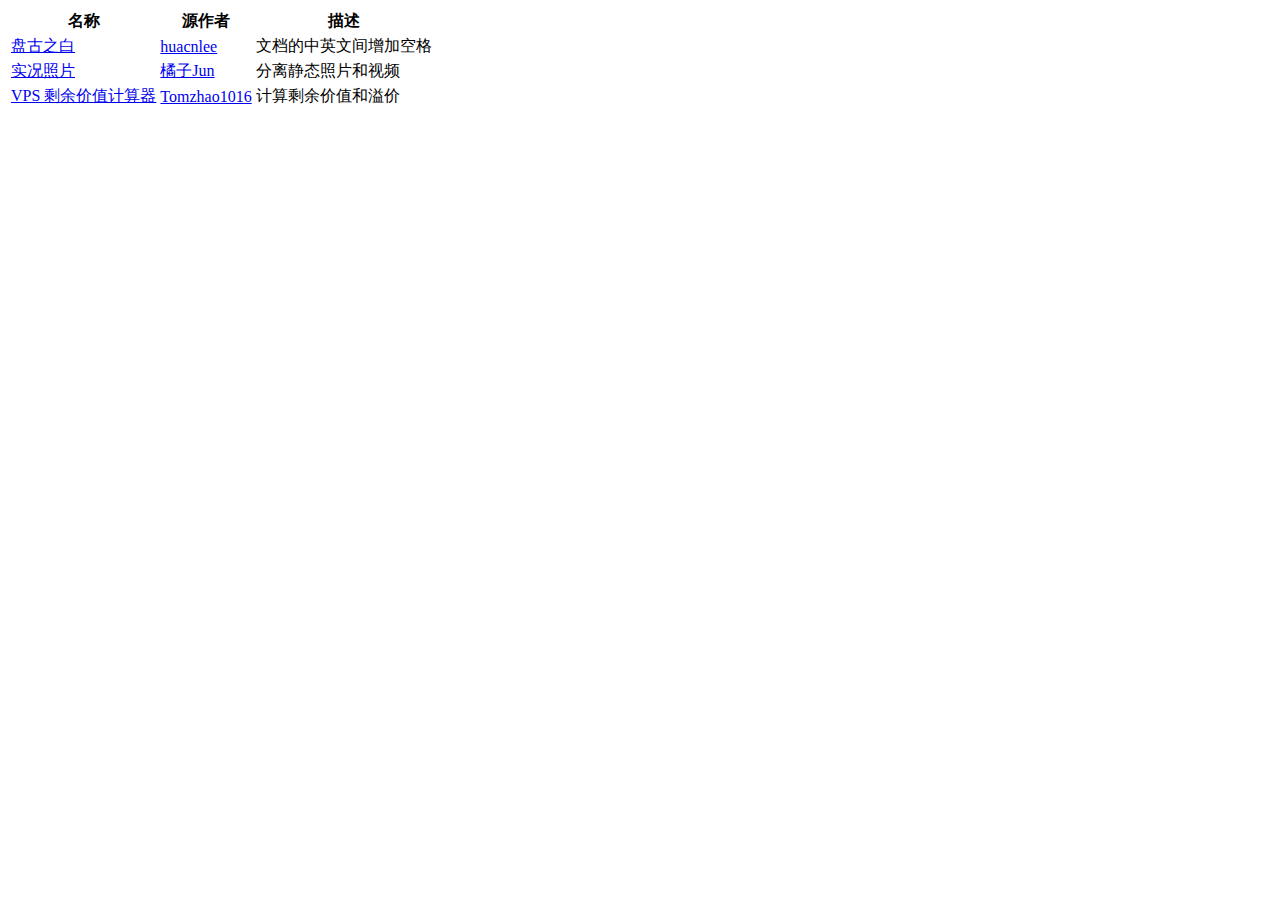
<file: index.html>
<!DOCTYPE html>
<html>
  <head>
    <meta charset="utf-8">
      <meta content="IE=edge" http-equiv="X-UA-Compatible">
        <meta content="width=device-width, initial-scale=1.0" name="viewport">
          <title>
            tools
          </title>
          <link href="./favicon.ico" rel="icon" sizes="16x16" type="image/png">
          </link>
        </meta>
      </meta>
    </meta>
  </head>
  <body>
    <div class="container">
      <table>
        <thead>
          <tr>
            <th>
              名称
            </th>
            <th>
              源作者
            </th>
            <th>
              描述
            </th>
          </tr>
        </thead>
        <tbody>
          <tr>
            <td>
              <a href="./pangu">
                盘古之白
              </a>
            </td>
            <td>
              <a href="https://github.com/huacnlee/autocorrect">
                huacnlee
              </a>
            </td>
            <td>
              文档的中英文间增加空格
            </td>
          </tr>
          <tr>
            <td>
              <a href="./livejpg">
                实况照片
              </a>
            </td>
            <td>
              <a href="https://www.coolapk.com/feed/61209226?shareKey=MmIyMzVjM2M3MTFiNjc1NmE2MWM~&shareUid=765390&shareFrom=com.coolapk.market_14.6.0">
                橘子Jun
              </a>
            </td>
            <td>
              分离静态照片和视频
            </td>
          </tr>
          <tr>
            <td>
              <a href="./vpscal">
                VPS 剩余价值计算器
              </a>
            </td>
            <td>
              <a href="https://github.com/Tomzhao1016/vps_surplus_value">
                Tomzhao1016
              </a>
            </td>
            <td>
              计算剩余价值和溢价
            </td>
          </tr>
        </tbody>
      </table>
    </div>
  </body>
</html>
</file>
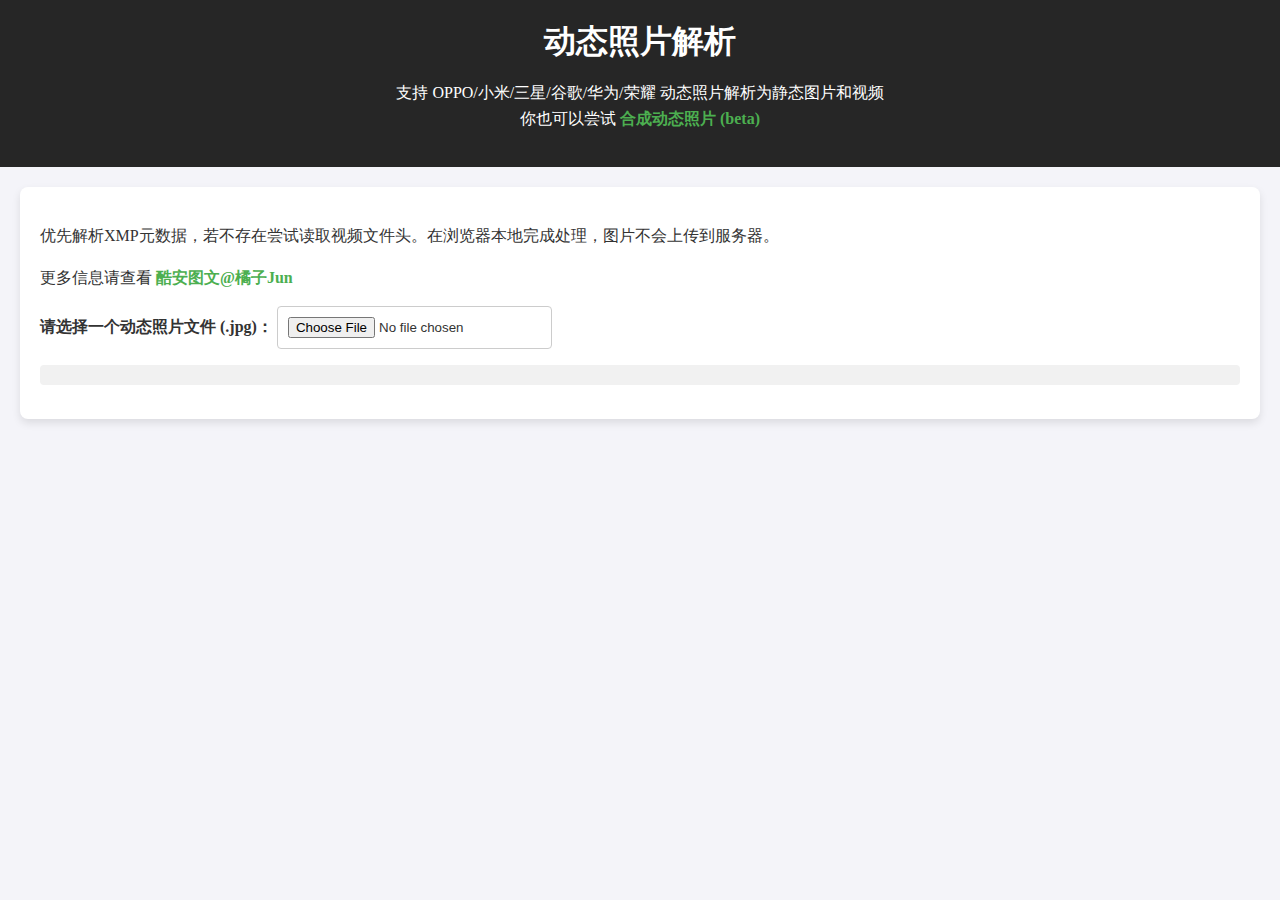
<file: livejpg/index.html>
<!DOCTYPE html>
<html lang="zh">

<head>
    <meta charset="UTF-8">
    <meta name="viewport" content="width=device-width, initial-scale=1.0">
    <link rel="icon" type="image/png" sizes="16x16" href="/favicon.ico">
    <title>动态照片解析</title>
    <style>
        body {
            margin: 0;
            padding: 0;
            background-color: #f4f4f9;
            color: #333;
        }

        header {
            background-color: #262626;
            color: white;
            text-align: center;
            padding: 20px;
        }

        h1 {
            margin: 0;
        }

        main {
            margin: 20px;
            padding: 20px;
            background-color: white;
            border-radius: 8px;
            box-shadow: 0 4px 8px rgba(0, 0, 0, 0.1);
        }

        p {
            line-height: 1.6;
        }

        label {
            font-weight: bold;
            margin-bottom: 8px;
            display: inline-block;
        }

        input[type="file"] {
            padding: 10px;
            border-radius: 4px;
            border: 1px solid #ccc;
        }

        a {
            margin-top: 10px;
            color: #4CAF50;
            text-decoration: none;
            font-weight: bold;
        }

        a:hover {
            text-decoration: underline;
        }

        #status {
            font-size: 16px;
            font-weight: bold;
        }

        #videoPreview {
            width: 100%;
            border-radius: 8px;
        }

        pre {
            background-color: #f1f1f1;
            padding: 10px;
            border-radius: 4px;
            font-size: 14px;
            overflow-x: auto;
        }
    </style>
</head>

<body>
    <header>
        <h1>动态照片解析</h1>
        <p>支持 OPPO/小米/三星/谷歌/华为/荣耀 动态照片解析为静态图片和视频<br>你也可以尝试 <a href='./edit.html' target='_blank'>合成动态照片 (beta)</a></p>
    </header>

    <main>
        <p>优先解析XMP元数据，若不存在尝试读取视频文件头。在浏览器本地完成处理，图片不会上传到服务器。</p>
        <p>更多信息请查看 <a
                href="https://www.coolapk.com/feed/61209226?shareKey=MmIyMzVjM2M3MTFiNjc1NmE2MWM~&shareUid=765390&shareFrom=com.coolapk.market_14.6.0"
                target="_blank">酷安图文@橘子Jun</a></p>

        <label for="fileInput">请选择一个动态照片文件 (.jpg)：</label>
        <input type="file" id="fileInput" accept=".jpg,.jpeg">

        <a id="downloadImage" style="display: none;">下载静态照片</a>
        <a id="downloadVideo" style="display: none;">下载视频</a>

        <p id="status"></p>
        <video id="videoPreview" controls style="display: none;"></video>
        <pre id="videoTip" style="display: none;">如果视频有时长但白屏是浏览器解码不支持，下载后即可播放；如果时长也无法加载是解析异常。</pre>
        <pre id="xmpInfo"></pre>
    </main>
    <script>
        document.getElementById("fileInput").addEventListener("change", function (event) {
            const file = event.target.files[0];
            // 恢复默认界面
            document.getElementById("status").textContent = "";
            document.getElementById("downloadImage").style.display = "none";
            document.getElementById("downloadVideo").style.display = "none";
            document.getElementById("videoPreview").style.display = "none";
            document.getElementById("videoTip").style.display = "none";
            document.getElementById("xmpInfo").textContent = "";
            if (!file) {
                document.getElementById("status").textContent = "未选择文件";
                return;
            }

            const filename = file.name;
            if (!filename.endsWith('.jpg')) {
                document.getElementById("status").textContent = "不支持此格式，请选择一个动态照片文件 (.jpg)";
                return;
            }
            const stillName = filename.replace(/\.jpg$/, '_split.jpg');
            const videoName = filename.replace(/\.jpg$/, '_split.mp4');

            function indexOfSubarrayOptimized(array, subarray) {
                const firstByte = subarray[0];
                const subLength = subarray.length;

                let startIndex = array.indexOf(firstByte);
                while (startIndex !== -1) {
                    if (array.subarray(startIndex, startIndex + subLength).every((value, index) => value === subarray[index])) {
                        return startIndex;
                    }
                    startIndex = array.indexOf(firstByte, startIndex + 1);
                }
                return -1;
            }

            const reader = new FileReader();
            reader.onload = async function () {
                const arrayBuffer = reader.result;
                const uint8Array = new Uint8Array(arrayBuffer);
                const textDecoder = new TextDecoder();
                const fileString = textDecoder.decode(uint8Array);
                // Extract XMP metadata
                const xmpStart = fileString.indexOf('<x:xmpmeta');
                const xmpEnd = fileString.indexOf('</x:xmpmeta>') + 12;
                let videoStart = -1;
                const patternArray = new TextEncoder().encode('ftyp');
                const ftypIndex = indexOfSubarrayOptimized(uint8Array, patternArray) - 4;
                const skipXMP = false;
                if (xmpStart === -1 || xmpEnd === -1 || skipXMP) {
                    if (ftypIndex > 0) {
                        console.log("ftyp 视频文件头:" + ftypIndex);
                        videoStart = ftypIndex;
                    } else {
                        document.getElementById("status").textContent = "不存在内嵌视频。";
                        return;
                    }
                } else {
                    const xmpString = fileString.slice(xmpStart, xmpEnd);
                    console.log(xmpString);
                    document.getElementById("xmpInfo").textContent = xmpString;
                    const matches = xmpString.matchAll(/<Container:Item[^>]*\bItem:Mime=["']video\/mp4["'][^>]*\bItem:Length=["'](\d+)["'][^>]*\/>/g);
                    const matches_alt = xmpString.matchAll(/GCamera:MicroVideoOffset=["'](\d+)["']/g);
                    let videoLength = null;

                    for (const match of matches) {
                        videoLength = parseInt(match[1], 10); // 提取视频长度
                    }
                    for (const match of matches_alt) {
                        videoLength = parseInt(match[1], 10); // 提取视频长度 MicroVideo
                    }

                    // 检查是否成功匹配
                    if (videoLength !== null) {
                        console.log("视频定位 (从文件尾反向查找):", videoLength);
                        videoStart = arrayBuffer.byteLength - videoLength;
                        if (videoStart !== ftypIndex) {
                            if (ftypIndex > 0) {
                                console.log("发现不一致的视频定位信息:");
                                console.log("ftyp 视频文件头:" + ftypIndex);
                            } else {
                                console.error("存在XMP视频信息但视频文件头检测异常。");
                            }
                        }
                    } else {
                        console.error("XMP标签中不存在视频定位信息。");
                        document.getElementById("status").textContent = "不是动态照片。";
                        return;
                    }


                }


                if (videoStart < 0 || videoStart > arrayBuffer.byteLength) {
                    document.getElementById("status").textContent = "找不到内嵌的视频。";
                    return;
                }
                console.log("计算的文件头位置:" + videoStart);

                const mp4Data = uint8Array.slice(videoStart);
                const blob = new Blob([mp4Data], { type: "video/mp4" });
                const url = URL.createObjectURL(blob);

                const video = document.getElementById("videoPreview");
                video.src = url;
                video.style.display = "block";
                document.getElementById("videoTip").style.display = "block";
                document.getElementById("status").textContent = "成功解析动态照片!";

                const jpegData = uint8Array.slice(0, videoStart);
                const imageBlob = new Blob([jpegData], { type: "image/jpeg" });
                const imageUrl = URL.createObjectURL(imageBlob);

                const downloadButton = document.getElementById("downloadImage");
                downloadButton.href = imageUrl;
                downloadButton.download = stillName;
                downloadButton.style.display = "inline-block";

                const downloadVideoButton = document.getElementById("downloadVideo");
                downloadVideoButton.href = url;
                downloadVideoButton.download = videoName;
                downloadVideoButton.style.display = "inline-block";
            };

            reader.readAsArrayBuffer(file);
            document.getElementById("fileInput").value = "";
        });
    </script>
</body>

</html>
</file>
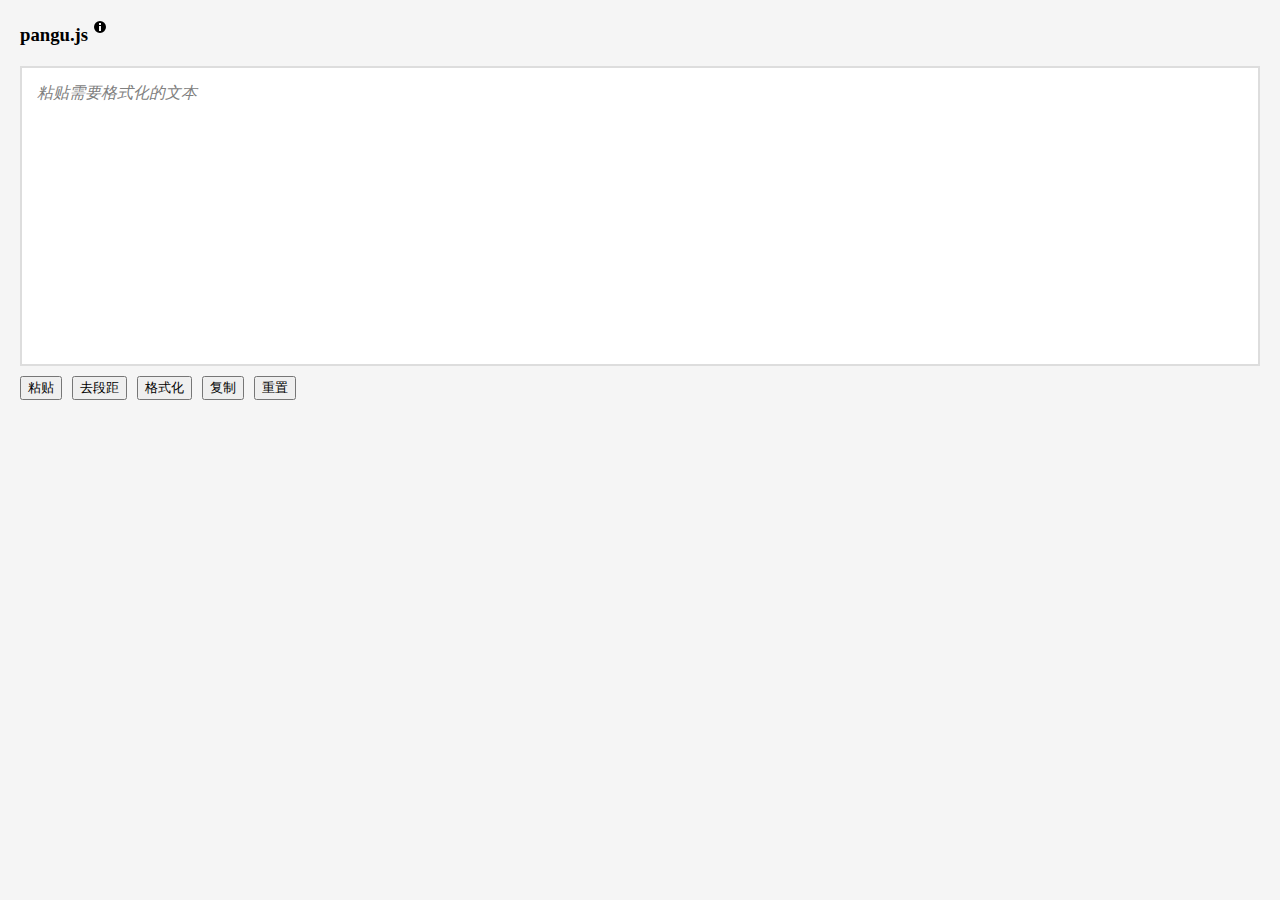
<file: pangu/index.html>
<!DOCTYPE html>
<html lang="en" >
<head>
  <meta charset="UTF-8">
  <title>pangu.js - RichText Webui</title>
  <meta name="viewport" content="width=device-width, initial-scale=1, maximum-scale=1, user-scalable=no">
  <meta name="theme-color" media="(prefers-color-scheme: light)" content="#FFFFFF">
  <meta name="theme-color" media="(prefers-color-scheme: dark)" content="#030712">
  <link rel="alternate icon" type="image/png"
    href="./icon.png" />
  <link rel="stylesheet" href="./style.css">

</head>
<body>
<!-- partial:index.partial.html -->
<h3>pangu.js <sup title="ctrl+shift+f 格式化 &#013; ctrl+. 上标 &#013; ctrl+, 下标 &#013; ctrl+/ 清空格式"><svg aria-hidden="true" width="14" height="14" viewBox="0 0 14 14"><path d="M7 1a6 6 0 1 1 0 12A6 6 0 0 1 7 1Zm1 10V6H6v5h2Zm0-6V3H6v2h2Z"></path></svg></sup></h3>
<div class="main">
<div id="box" contenteditable="true" data-ph="粘贴需要格式化的文本"></div>
  <div class="btn-list">
    <button title="尝试粘贴原始 html" class="btn paste">粘贴</button>
    <button title="去除段落之间的空隙" class="btn trimp">去段距</button>
    <button class="btn submit">格式化</button>
    <button title="复制原始 html" class="btn copyit">复制</button>
    <button class="btn reset">重置</button>
  </div>
</div>
<!-- partial -->
  <script src="./clipboard.min.js"></script>
  <script src="./pangu.min.js"></script>

</body>
</html>
</file>
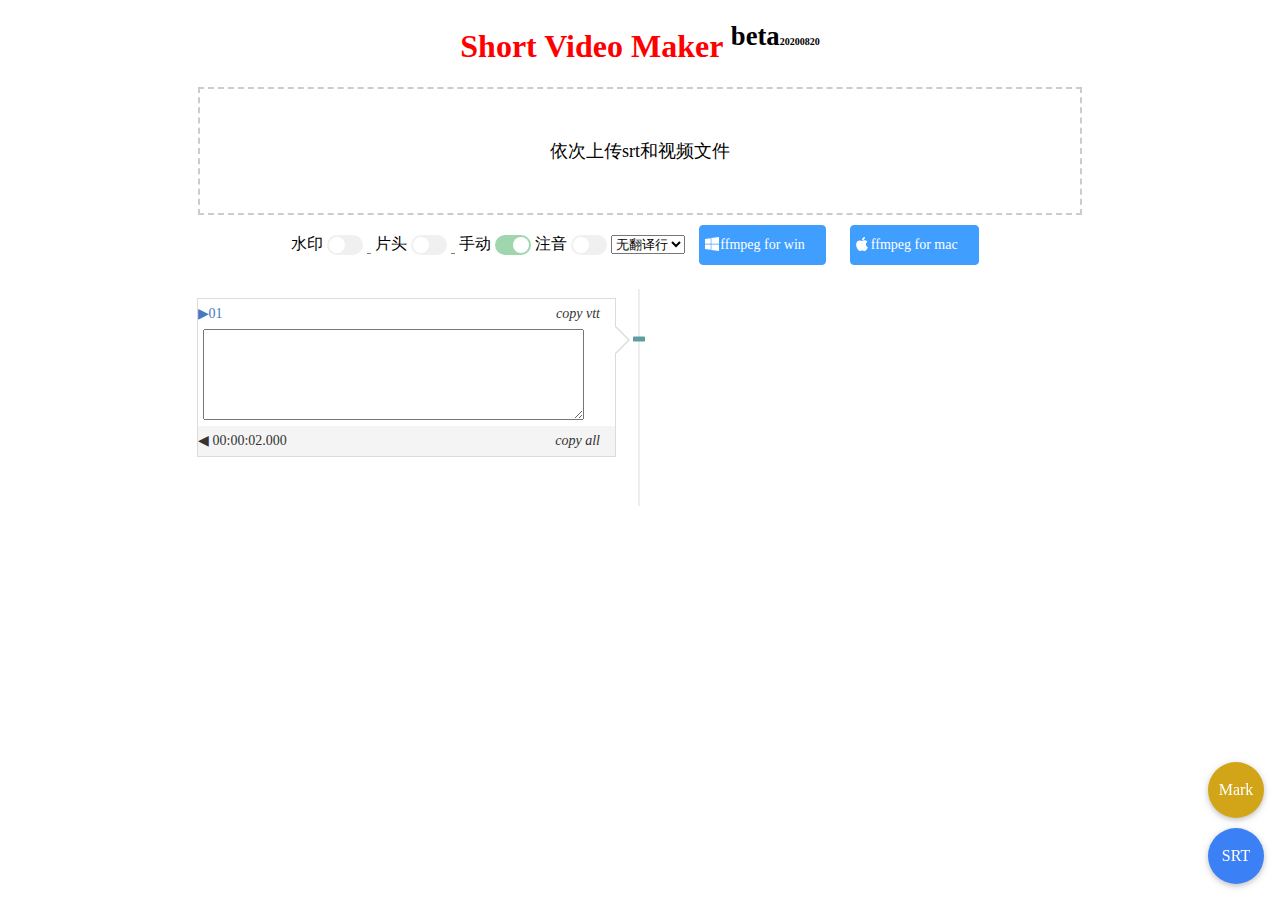
<file: subcrop/index.html>
<!DOCTYPE html>
<html lang="en" >
<head>
  <meta charset="UTF-8">
  <title>srt2sections</title>
  <link rel="stylesheet" href="./style.css?v=20200820">

</head>
<body>
<!-- partial:index.partial.html -->
<div class="container">
  <h1 align="center"><font color="red">Short Video Maker </font><sup> beta<font size="1">20200820</font></sup></h1>
  <div class="file-area">
    <input type="file" id="upload" multiple="multiple" accept=".mp4, .mkv, .srt, .bookmarks, .aac, .sh, .bat" required="required">
    <div class="file-dummy">
      <span class="default">依次上传srt<span class="hide">、bookmarks/sh</span>和视频文件</span>
      <span class="success">文件读取中...成功</span>
      <span id="ipaboard">注音中...<span></span></span>
    </div>
  </div>
  <div class="conf-area">
  <div class="btn-group">
    <label for="cb1">水印</label>
    <input class="tgl" id="cb1" type="checkbox">
    <label class="tgl-btn" for="cb1"></label>
    <input class="tgl-input" id="png_input" value="watermark.png" type="text">
  </div>
  <div class="btn-group">
    <label for="cb2">片头</label>
    <input class="tgl" id="cb2" type="checkbox">
    <label class="tgl-btn" for="cb2"></label>
    <input class="tgl-input" id="pre_input" value="pre.mp4" type="text">
  </div>
  <div class="btn-group">
    <label for="cb3">手动</label>
    <input class="tgl" id="cb3" type="checkbox" checked>
    <label class="tgl-btn" for="cb3"></label>
  </div>
  <div class="btn-group">
    <label for="cb4">注音</label>
    <input class="tgl" id="cb4" type="checkbox">
    <label class="tgl-btn" for="cb4"></label>
  </div>
  <div class="btn-group">
    <select id="cb5" onchange="changeTrans(this.selectedIndex)"><option>无翻译行</option><option>显示翻译</option><option>隐藏翻译</option><option>格式化⇵</option></select>
  </div>
  <div class='btn-group'>
    <a id="dl-bat" class="btn" href='javascript:;' onclick="event.preventDefault();doclick('bat')">
    <svg aria-hidden="true" focusable="false" data-prefix="fab" data-icon="windows" role="img" xmlns="http://www.w3.org/2000/svg" viewBox="0 0 448 512"><path fill="currentColor" d="M0 93.7l183.6-25.3v177.4H0V93.7zm0 324.6l183.6 25.3V268.4H0v149.9zm203.8 28L448 480V268.4H203.8v177.9zm0-380.6v180.1H448V32L203.8 65.7z"></path></svg>ffmpeg for win
    </a>
    <a id="dl-sh" class="btn" href='javascript:;' onclick="event.preventDefault();doclick('sh')"><svg aria-hidden="true" focusable="false" data-prefix="fab" data-icon="apple" role="img" xmlns="http://www.w3.org/2000/svg" viewBox="0 0 384 512"><path fill="currentColor" d="M318.7 268.7c-.2-36.7 16.4-64.4 50-84.8-18.8-26.9-47.2-41.7-84.7-44.6-35.5-2.8-74.3 20.7-88.5 20.7-15 0-49.4-19.7-76.4-19.7C63.3 141.2 4 184.8 4 273.5q0 39.3 14.4 81.2c12.8 36.7 59 126.7 107.2 125.2 25.2-.6 43-17.9 75.8-17.9 31.8 0 48.3 17.9 76.4 17.9 48.6-.7 90.4-82.5 102.6-119.3-65.2-30.7-61.7-90-61.7-91.9zm-56.6-164.2c27.3-32.4 24.8-61.9 24-72.5-24.1 1.4-52 16.4-67.9 34.9-17.5 19.8-27.8 44.3-25.6 71.9 26.1 2 49.9-11.4 69.5-34.3z"></path></svg>ffmpeg for mac</a>
  </div>
  </div>
  <video id="vid" controls class="hide">
    <track id="subtrack" label="Subtitles" kind="subtitles" srclang="en" default>
  </video>
  <ul id="timeline" class="timeline">
    <li><div class="timeline-badge" onclick="expandMe(event)" style="height: 5px"></div><div class="timeline-panel"><div class="timeline-heading" data-clip="0"><h4 onclick="clip(event)">01</h4><i onclick="copyVTT(this)"></i></div><div class="timeline-body"><textarea></textarea></div><div class="timeline-footer" data-clip="0,2"><p onclick="clip(event)" class="time">00:00:02.000</p><i onclick="copyTXT(event)"></i></div></div></li>
    <li class="clearfix no-float"></li>
  </ul>
</div>
<nav class="fab-container">
  <a class="fab" id="icon_bm" onclick="saveMark()" href="javascript:;">Mark</a>
  <a href="javascript:;" onclick="toggleSRT()" class="fab" id="icon_srt">SRT</a>
</nav>
<div id="panel_srt"></div>
<!-- partial -->

<script src="./comlink.js"></script>
<script src='./subtitle.bundle.js'></script>
<!-- <script src="./kuroshiro.min.js"></script>
<script src="./kuroshiro-analyzer-kuromoji.min.js"></script> -->
<script src="./script.js?v=20220330"></script> 
</body>
</html>
</file>
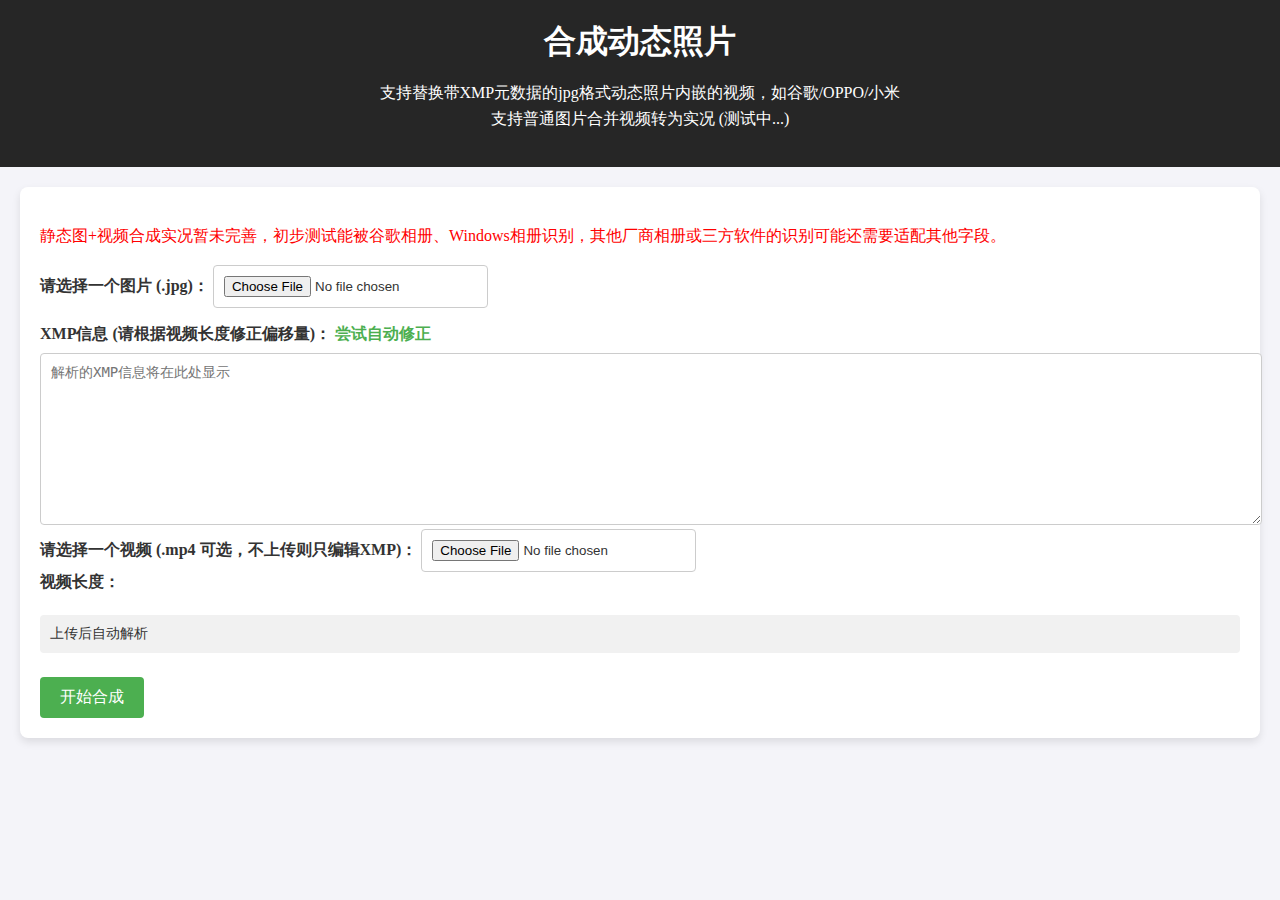
<file: livejpg/edit.html>
<!DOCTYPE html>
<html lang="zh">

<head>
    <meta charset="UTF-8">
    <meta name="viewport" content="width=device-width, initial-scale=1.0">
    <link rel="icon" type="image/png" sizes="16x16" href="/favicon.ico">
    <title>合成动态照片</title>
    <style>
        body {
            margin: 0;
            padding: 0;
            background-color: #f4f4f9;
            color: #333;
        }

        header {
            background-color: #262626;
            color: white;
            text-align: center;
            padding: 20px;
        }

        h1 {
            margin: 0;
        }

        main {
            margin: 20px;
            padding: 20px;
            background-color: white;
            border-radius: 8px;
            box-shadow: 0 4px 8px rgba(0, 0, 0, 0.1);
        }

        p {
            line-height: 1.6;
        }

        label {
            font-weight: bold;
            margin-bottom: 8px;
            display: inline-block;
        }

        input[type="file"] {
            padding: 10px;
            border-radius: 4px;
            border: 1px solid #ccc;
        }

        textarea {
            width: 100%;
            height: 150px;
            padding: 10px;
            border: 1px solid #ccc;
            border-radius: 4px;
            font-size: 14px;
            font-family: monospace;
        }

        a {
            margin-top: 10px;
            color: #4CAF50;
            text-decoration: none;
            font-weight: bold;
        }

        a:hover {
            text-decoration: underline;
        }

        #status {
            font-size: 16px;
            font-weight: bold;
        }

        button {
            padding: 10px 20px;
            font-size: 16px;
            background-color: #4CAF50;
            color: white;
            border: none;
            border-radius: 4px;
            cursor: pointer;
        }

        button:hover {
            background-color: #45a049;
        }

        pre {
            background-color: #f1f1f1;
            padding: 10px;
            border-radius: 4px;
            font-size: 14px;
            overflow-x: auto;
        }
    </style>
</head>

<body>
    <header>
        <h1>合成动态照片</h1>
        <p>支持替换带XMP元数据的jpg格式动态照片内嵌的视频，如谷歌/OPPO/小米<br>支持普通图片合并视频转为实况 (测试中...)</p>
    </header>

    <main>
        <p style="color: red;">静态图+视频合成实况暂未完善，初步测试能被谷歌相册、Windows相册识别，其他厂商相册或三方软件的识别可能还需要适配其他字段。</p>
        <label for="fileInput">请选择一个图片 (.jpg)：</label>
        <input type="file" id="fileInput" accept=".jpg,.jpeg">
        <p id="status"></p>

        <label for="xmpEditor">XMP信息 (请根据视频长度修正偏移量)：</label>
        <a id="fixXmp">尝试自动修正</a>
        <textarea id="xmpEditor" placeholder="解析的XMP信息将在此处显示"></textarea>


        <label for="newVideoInput">请选择一个视频 (.mp4 可选，不上传则只编辑XMP)：</label>
        <input type="file" id="newVideoInput" accept=".mp4"><br>
        <label for="videoSize">视频长度：</label>
        <pre id="videoSize">上传后自动解析</pre>
        <button id="updateButton" style="margin-top: 10px;">开始合成</button>
        <a id="downloadUpdatedFile" style="display: none;">下载动态照片</a>
    </main>

    <script>
        let hasXMP = false;
        let hasExtraXMP = false;
        function indexOfSubarrayOptimized(array, subarray, skipFirst = false) {
            const firstByte = subarray[0];
            const subLength = subarray.length;

            let startIndex = array.indexOf(firstByte);
            while (startIndex !== -1) {
                if (array.subarray(startIndex, startIndex + subLength).every((value, index) => value === subarray[index])) {
                    if (skipFirst) {
                        skipFirst = false;
                    } else {
                        return startIndex;
                    }
                }
                startIndex = array.indexOf(firstByte, startIndex + 1);
            }
            return -1;
        }
        function findPatternInUint8ArrayReverse(array, pattern) {
            const patternLength = pattern.length;
            const arrayLength = array.length;

            for (let i = arrayLength - patternLength; i >= 0; i--) {
                let match = true;
                for (let j = 0; j < patternLength; j++) {
                    if (array[i + j] !== pattern[j]) {
                        match = false;
                        break;
                    }
                }
                if (match) {
                    return i;
                }
            }
            return -1;
        }
        document.getElementById("xmpEditor").addEventListener("input", function () {
            document.getElementById("downloadUpdatedFile").style.display = "none";
        })
        document.getElementById("fileInput").addEventListener("change", function (event) {
            const file = event.target.files[0];
            if (!file) return;
            if (!file.name.endsWith('.jpg')) {
                alert('请选择一个jpg格式的图片');
                return;
            }
            hasXMP = false;
            hasExtraXMP = false;
            document.getElementById("downloadUpdatedFile").style.display = "none";
            const reader = new FileReader();
            reader.onload = function () {
                const arrayBuffer = reader.result;
                const uint8Array = new Uint8Array(arrayBuffer);
                const textDecoder = new TextDecoder();
                const fileString = textDecoder.decode(uint8Array);

                const xmpStart = fileString.indexOf('<x:xmpmeta');
                const xmpEnd = fileString.indexOf('</x:xmpmeta>') + 12;
                // 查找小米可能出现的第二处xmp
                const extraXmpStart = fileString.indexOf('<x:xmpmeta', xmpEnd);
                const extraXmpEnd = fileString.indexOf('</x:xmpmeta>', xmpEnd) + 12;
                if (extraXmpStart !== -1 && extraXmpEnd !== 11) {
                    const extraXmpString = fileString.slice(extraXmpStart, extraXmpEnd);
                    // 判断是否包含关键字
                    if (extraXmpString.includes('MicroVideoOffset')) {
                        hasExtraXMP = true;
                        console.log('发现第二处XMP: ', extraXmpString);
                        alert('已知问题：小米存在两段重复的XMP，在Exif所在的APP1内的修改造成Exif损坏，请等待后续修复后再使用！');
                    }
                }
                const videoStart = indexOfSubarrayOptimized(uint8Array, new TextEncoder().encode('ftyp')) - 4;
                if (videoStart !== -5) {
                    document.getElementById("videoSize").textContent = `${uint8Array.length - videoStart}`;
                }

                if (xmpStart !== -1 && xmpEnd !== -1) {
                    const xmpString = fileString.slice(xmpStart, xmpEnd);
                    document.getElementById("xmpEditor").value = xmpString;
                    document.getElementById("status").textContent = "XMP信息加载成功，需自行检查是否符合动态照片格式。";
                    hasXMP = true;
                } else {
                    document.getElementById("xmpEditor").value = `<x:xmpmeta xmlns:x="adobe:ns:meta/" x:xmptk="Adobe XMP Core 5.1.0-jc003">
  <rdf:RDF xmlns:rdf="http://www.w3.org/1999/02/22-rdf-syntax-ns#">
    <rdf:Description rdf:about=""
        xmlns:GCamera="http://ns.google.com/photos/1.0/camera/"
        xmlns:OpCamera="http://ns.oplus.com/photos/1.0/camera/"
        xmlns:MiCamera="http://ns.xiaomi.com/photos/1.0/camera/"
        xmlns:Container="http://ns.google.com/photos/1.0/container/"
        xmlns:Item="http://ns.google.com/photos/1.0/container/item/"
      GCamera:MotionPhoto="1"
      GCamera:MotionPhotoVersion="1"
      GCamera:MotionPhotoPresentationTimestampUs="0"
      OpCamera:MotionPhotoPrimaryPresentationTimestampUs="0"
      OpCamera:MotionPhotoOwner="oplus"
      OpCamera:OLivePhotoVersion="2"
      OpCamera:VideoLength="5417125"
      GCamera:MicroVideoVersion="1"
      GCamera:MicroVideo="1"
      GCamera:MicroVideoOffset="5417125"
      GCamera:MicroVideoPresentationTimestampUs="0"
      MiCamera:XMPMeta="&lt;?xml version='1.0' encoding='UTF-8' standalone='yes' ?&gt;">
      <Container:Directory>
        <rdf:Seq>
          <rdf:li rdf:parseType="Resource">
            <Container:Item
              Item:Mime="image/jpeg"
              Item:Semantic="Primary"
              Item:Length="0"
              Item:Padding="0"/>
          </rdf:li>
          <rdf:li rdf:parseType="Resource">
            <Container:Item
              Item:Mime="video/mp4"
              Item:Semantic="MotionPhoto"
              Item:Length="5417125"/>
          </rdf:li>
        </rdf:Seq>
      </Container:Directory>
    </rdf:Description>
  </rdf:RDF>
</x:xmpmeta>`;
                    document.getElementById("status").textContent = "原图片未找到XMP信息，已填入预置模板（理论上支持谷歌/OPPO/小米）。";
                }
            };
            reader.readAsArrayBuffer(file);
        });

        document.getElementById("fixXmp").addEventListener("click", function () {
            const xmpEditorContent = document.getElementById("xmpEditor").value;
            const videoSize = parseInt(document.getElementById("videoSize").textContent);
            if (isNaN(videoSize)) {
                alert("请先上传视频文件再尝试修正偏移量！");
                return;
            }
            // find OpCamera:VideoLength="..."/GCamera:MicroVideoOffset="..."/Item:Length="..."(after Item:Semantic="MotionPhoto")
            // replace ... with videoSize
            const regex = /OpCamera:VideoLength="(\d+)"/g;
            let newXmpContent = xmpEditorContent.replace(regex, `OpCamera:VideoLength="${videoSize}"`);
            const regex2 = /GCamera:MicroVideoOffset="(\d+)"/g;
            newXmpContent = newXmpContent.replace(regex2, `GCamera:MicroVideoOffset="${videoSize}"`);
            const regex3 = /Item:Semantic="MotionPhoto"((.|\r|\n)*?)Item:Length="(\d+)"/g;
            newXmpContent = newXmpContent.replace(regex3, `Item:Semantic="MotionPhoto"$1Item:Length="${videoSize}"`);
            document.getElementById("xmpEditor").value = newXmpContent
        });

        let newVideoArray = new Uint8Array(0);

        document.getElementById("newVideoInput").addEventListener("change", function (event) {
            const newVideoFile = event.target.files[0];
            if (!newVideoFile.name.endsWith(".mp4")) {
                alert("请选择一个mp4格式的视频文件！");
                return;
            }
            document.getElementById("downloadUpdatedFile").style.display = "none";

            if (newVideoFile) {
                const videoReader = new FileReader();
                videoReader.onload = function () {
                    const arrayBuffer = videoReader.result;
                    newVideoArray = new Uint8Array(arrayBuffer);
                    document.getElementById("videoSize").textContent = `${arrayBuffer.byteLength}`;
                }
                videoReader.readAsArrayBuffer(newVideoFile);
            }


        });

        function embedXMP(xmpData) {
            function stringToUTF8Bytes(str) {
                const encoder = new TextEncoder();
                return encoder.encode(str);
            }
            const xmpPayload = stringToUTF8Bytes(xmpData + '\x0A');
            const xmpMarker = new Uint8Array([0xFF, 0xE1]);
            const xmpHeader = stringToUTF8Bytes('http://ns.adobe.com/xap/1.0/\x00');
            const xmpLength = xmpPayload.length + xmpHeader.length + 2;

            const xmpSegment = new Uint8Array(xmpLength + 2);
            xmpSegment.set(xmpMarker, 0);
            xmpSegment.set([(xmpLength >> 8) & 0xFF, xmpLength & 0xFF], 2);
            xmpSegment.set(xmpHeader, 4);
            xmpSegment.set(xmpPayload, 4 + xmpHeader.length);

            return xmpSegment;
        }


        document.getElementById("updateButton").addEventListener("click", function () {
            const xmpEditorContent = document.getElementById("xmpEditor").value;
            const originalFile = document.getElementById("fileInput").files[0];
            document.getElementById("downloadUpdatedFile").style.display = "none";
            if (!originalFile) {
                alert("请先选择一个图片！");
                return;
            }
            if (!newVideoArray) {
                alert("请先选择一个视频！");
                return;
            }


            const reader = new FileReader();
            reader.onload = function () {
                const originalArray = new Uint8Array(reader.result);
                let xmpStart = 2;
                let xmpEnd = 2;
                let extraXmpStart = 0;
                let extraXmpEnd = 0;
                let updatedXmpArray = new TextEncoder().encode(xmpEditorContent);
                if (hasXMP) {
                    xmpStart = indexOfSubarrayOptimized(originalArray, new TextEncoder().encode('<x:xmpmeta'));
                    xmpEnd = indexOfSubarrayOptimized(originalArray, new TextEncoder().encode('</x:xmpmeta>')) + 12;
                    if (hasExtraXMP) {
                        extraXmpStart = indexOfSubarrayOptimized(originalArray, new TextEncoder().encode('<x:xmpmeta'), true);
                        extraXmpEnd = indexOfSubarrayOptimized(originalArray, new TextEncoder().encode('</x:xmpmeta>'), true) + 12;
                    }
                } else {
                    // 原图片不包含XMP，需构建完整的APP1字段
                    updatedXmpArray = embedXMP(xmpEditorContent);
                }
                let videoStart = indexOfSubarrayOptimized(originalArray, new TextEncoder().encode('ftyp')) - 4;


                if (videoStart < 0) {
                    console.log("已上传视频：未找到内嵌视频部分，尝试附加在末尾");
                    videoStart = originalArray.length;
                }
                if (newVideoArray.length === 0) {
                    console.log("未上传新视频：保留原视频");
                    videoStart = originalArray.length;
                }

                // todo: MPF等本身包含偏移量的字段暂未考虑，仅考虑XMP所在的APP1字段，未考虑厂商额外增加的其他字段
                const extraXmpLength = hasExtraXMP ? updatedXmpArray.length : 0;
                const updatedFileArray = new Uint8Array(videoStart + newVideoArray.length - xmpEnd + xmpStart + updatedXmpArray.length - extraXmpEnd + extraXmpStart + extraXmpLength);
                raw_app1 = originalArray.slice(0, xmpStart)
                // 修正包含XMP的APP1字段头部长度标识
                const searchPattern = [0xFF, 0xE1];
                app1_start = findPatternInUint8ArrayReverse(raw_app1, searchPattern);
                if (app1_start === -1) {
                    console.log("已尝试创建包含XMP的APP1字段");
                } else {
                    const originalLength = (raw_app1[app1_start + 2] << 8) | raw_app1[app1_start + 3];
                    const n = updatedXmpArray.length - (xmpEnd - xmpStart);
                    const newLength = originalLength + n;
                    raw_app1[app1_start + 2] = (newLength >> 8) & 0xFF;
                    raw_app1[app1_start + 3] = newLength & 0xFF;
                }
                updatedFileArray.set(raw_app1);
                updatedFileArray.set(updatedXmpArray, xmpStart);
                if (hasExtraXMP) {
                    // 处理小米第二处重复的XMP
                    console.log(extraXmpStart, extraXmpEnd);
                    raw_app1 = originalArray.slice(xmpEnd, extraXmpStart)
                    app1_start = findPatternInUint8ArrayReverse(raw_app1, searchPattern);
                    const originalLength = (raw_app1[app1_start + 2] << 8) | raw_app1[app1_start + 3];
                    const n = updatedXmpArray.length - (extraXmpEnd - extraXmpStart);
                    const newLength = originalLength + n;
                    raw_app1[app1_start + 2] = (newLength >> 8) & 0xFF;
                    raw_app1[app1_start + 3] = newLength & 0xFF;
                    updatedFileArray.set(raw_app1, xmpStart + updatedXmpArray.length);
                    updatedFileArray.set(updatedXmpArray, extraXmpStart - xmpEnd + xmpStart + updatedXmpArray.length);
                    updatedFileArray.set(originalArray.slice(extraXmpEnd, videoStart), extraXmpEnd + updatedXmpArray.length + extraXmpLength - (xmpEnd - xmpStart) - (extraXmpEnd - extraXmpStart));
                    updatedFileArray.set(newVideoArray, videoStart + updatedXmpArray.length + extraXmpLength - (xmpEnd - xmpStart) - (extraXmpEnd - extraXmpStart));
                } else {
                    updatedFileArray.set(originalArray.slice(xmpEnd, videoStart), xmpStart + updatedXmpArray.length);
                    updatedFileArray.set(newVideoArray, videoStart - xmpEnd + xmpStart + updatedXmpArray.length);
                }

                const updatedFile = new Blob([updatedFileArray]);

                const blob = new Blob([updatedFileArray]);
                const updatedUrl = URL.createObjectURL(blob);

                const downloadLink = document.getElementById("downloadUpdatedFile");
                downloadLink.href = updatedUrl;
                downloadLink.download = "updated_dynamic_photo.jpg";
                downloadLink.style.display = "inline-block";

                document.getElementById("status").textContent = "文件更新成功！";
            };
            reader.onerror = function (e) {
                document.getElementById("status").textContent = e;
            }
            reader.readAsArrayBuffer(originalFile);
        });
    </script>
</body>

</html>
</file>
<file: pangu/style.css>
:root {
  --bg-content: white;
  --border-color: #ddd;
  --bg-body: #f5f5f5;
  --box-shadow: 5px 5px 5px #eee;
}
* {
  box-sizing: border-box;
}

body {
  margin: 20px;
  background: var(--bg-body);
}

.main {
  display: flex;
  flex-direction: column;
  justify-content: center;
  margin-top: 20px;
}

#box {
  height: 300px;
  overflow-y: auto;
  padding: 15px;
  border: 2px var(--border-color) solid;
  background-color: var(--bg-content);
}



[contenteditable=true]:empty:not(:focus):before{
  content:attr(data-ph);
  color:grey;
  font-style:italic;
}

.btn-list {
  display: flex;
  flex-direction: row;
  justify-content: flex-start;
  margin: 10px 0;
}

.btn {
  margin-right: 10px;
}

@media (prefers-color-scheme: dark) {
  :root {
      --bg-link: black;
      --border-color: #999;
      --bg-body: #d6d1cc;
      --bg-content: #dedad6;
      --box-shadow: 5px 5px 5px #ccc;
  }
  a {
      color: var(--bg-link);
  }
  html,img,video,iframe {
      filter: invert(1)
  }
}
</file>
<file: subcrop/style.css>
a, label, input {
  outline: 0;
  border: none;
}

p {
  margin: 0 0 10px
}

h4 {
  font-weight: 400;
  color: #4679bd;
}

rt {
  color: #ff5722;
}
ruby rt {
  user-select: none
}
video {
    width: 100%
}

.hide {
  display: none!important;
}

.container {
  width: 70%;
  margin: auto;
}

.btn-group {
  display: inline-block
}

.btn-group>* {
  display: inline-block;
  vertical-align: middle;
}

.fab-container {
  margin: 1em;
  position: fixed;
  z-index: 30;
  bottom: 0;
  right: 0;
  transition: .4s;
}

.fab {
  background: #3C80F6;
  display: block;
  width: 56px;
  height: 56px;
  line-height: 56px;
  text-align: center;
  color: #fff;
  margin: 10px 0 auto;
  text-decoration: none;
  position: relative;
  border-radius: 50%;
  box-shadow: 0 2px 5px 0 rgba(0, 0, 0, 0.16), 0 2px 10px 0 rgba(0, 0, 0, 0.12);
  -webkit-transition: .4s ease-in-out;
  transition: .4s ease-in-out;
  cursor: pointer;
  -webkit-transition: .3s;
  transition: .2s;
}

#icon_bm {
  background: #D2A518;
}

#panel_srt {
  visibility: hidden;
  position: fixed;
  opacity: 0;
  top: 0;
  left: 0;
  bottom: 0;
  z-index: 20;
  width: 100%;
  height: 100%;
  background: #fff;
  -webkit-transition: .3s ease-in-out;
  transition: .3s ease-in-out;
  overflow: auto;
}

#panel_srt.in {
  visibility: visible;
  pointer-events: auto;
  opacity: 1;
}

#li_srt {
  box-shadow: 0 3px 10px rgba(0, 0, 0, 0.2);
}

#li_srt li {
  list-style: none;
  position: relative;
  border-radius: 2%;
}

#li_srt li:not(:last-child) {
  border-bottom: 1px solid #ccc;
}

#li_srt li label {
  padding: 1em;
  display: block;
}

#li_srt li label .time {
  position: absolute;
  left: 0;
  bottom: 0;
  font-size: small;
}

#li_srt li label .btn {
    padding: 0;
    border: none;
}

#li_srt input {
  position: absolute;
  width: 100%;
  height: 100%;
  top: 0;
  left: 0;
  right: 0;
  bottom: 0;
  opacity: 0;
}

#li_srt input:checked+label {
  background: grey;
}

.file-area {
  position: relative;
  margin: auto;
  font-size: 18px;
}

.file-area input[type=file] {
  position: absolute;
  width: 100%;
  height: 100%;
  top: 0;
  left: 0;
  right: 0;
  bottom: 0;
  opacity: 0;
  cursor: pointer;
}

.file-dummy {
  padding: 50px 30px;
  border: 2px dashed #ccc;
  background-color: #fff;
  text-align: center;
  transition: background 0.3s ease-in-out;
}

.file-dummy span {
  display: none;
}

.file-dummy span:first-child {
  display: inline-block;
}

.ipa {
  color: #9C27B0;
}

.file-area:hover .file-dummy {
  border: 2px dashed #1abc9c;
}

.file-area input[type=file]:valid+.file-dummy {
  border-color: #1abc9c;
}

.file-area input[type=file]:valid+.file-dummy .success {
  display: inline-block;
}

.file-area input[type=file]:valid+.file-dummy .default {
  display: none;
}

.conf-area {
  text-align: center;
}

a.btn {
  line-height: 1;
  white-space: nowrap;
  cursor: pointer;
  border: 1px solid #DCDFE6;
  -webkit-appearance: none;
  text-align: center;
  box-sizing: border-box;
  margin: 10px;
  -webkit-transition: .1s;
  transition: .1s;
  font-weight: 500;
  -moz-user-select: none;
  padding: 12px 20px;
  font-size: 14px;
  border-radius: 4px;
  text-decoration: none;
  color: #FFF;
  background: #409EFF;
  border-color: #409EFF;
}

a.btn:active {
  background: #3a8ee6;
  border-color: #3a8ee6;
}

a.btn:hover {
  background: #66b1ff;
  border-color: #66b1ff;
}
a.btn svg {
  height: 16px;
  position: absolute;
  margin-left: -15px;
  margin-top: -2px;
}

.tgl {
  display: none;
}

.tgl+.tgl-btn {
  background: #f0f0f0;
  border-radius: 2em;
  padding: 2px;
  transition: all .4s ease;
  width: 2em;
  height: 1em;
  position: relative;
  cursor: pointer;
  -webkit-user-select: none;
  -moz-user-select: none;
  -ms-user-select: none;
  user-select: none;
}

.tgl+.tgl-btn:after {
  position: relative;
  display: block;
  content: "";
  width: 50%;
  height: 100%;
  left: 0;
  border-radius: 50%;
  background: #fff;
  transition: all .2s ease;
}

.tgl:checked+.tgl-btn {
  background: #9FD6AE;
}

.tgl:checked+.tgl-btn:after {
  left: 50%;
}

.tgl-input {
  width: 0;
  border-bottom: 1px solid grey;
  transition: all .2s ease;
}

.tgl:checked~.tgl-input {
  width: 120px
}

.timeline {
  list-style: none;
  padding: 10px 0;
  position: relative;
  font-size: 14px;
  line-height: 1.428571429;
  color: #333;
}

.timeline:before {
  top: 0;
  bottom: 0;
  position: absolute;
  content: " ";
  width: 2px;
  background: #eee;
  left: 50%;
  margin-left: -1.5px;
}

.timeline>li {
  margin-bottom: 20px;
  position: relative;
  width: 50%;
  float: left;
  clear: left;
}

.timeline>li:before, .timeline>li:after {
  content: " ";
  display: table;
}

.timeline>li:after {
  clear: both;
}

.timeline>li:before, .timeline>li:after {
  content: " ";
  display: table;
}

.timeline>li:after {
  clear: both;
}

.timeline>li>.timeline-panel {
  width: calc(100% - 25px);
  width: -moz-calc(100% - 25px);
  width: -webkit-calc(100% - 25px);
  float: left;
  outline: 1px solid #dcdcdc;
  background: #ffffff;
  position: relative;
}

.timeline>li>.timeline-panel:before {
  position: absolute;
  top: 26px;
  right: -15px;
  display: inline-block;
  border-top: 15px solid transparent;
  border-left: 15px solid #dcdcdc;
  border-right: 0 solid #dcdcdc;
  border-bottom: 15px solid transparent;
  content: " ";
}

.timeline>li>.timeline-panel:after {
  position: absolute;
  top: 27px;
  right: -13px;
  display: inline-block;
  border-top: 14px solid transparent;
  border-left: 14px solid #ffffff;
  border-right: 0 solid #ffffff;
  border-bottom: 14px solid transparent;
  content: " ";
}

.timeline>li>.timeline-badge {
  background: cadetblue;
  width: 12px;
  position: absolute;
  top: 40px;
  right: -5px;
  transform: translate(0, -50%);
  border-radius: 10%;
  cursor: pointer;
}

.timeline>li>.timeline-badge.expand {
  background: #E91E63;
}

.timeline>li.timeline-inverted>.timeline-panel {
  float: right;
}

.timeline>li.timeline-inverted>.timeline-panel:before {
  border-left-width: 0;
  border-right-width: 15px;
  left: -15px;
  right: auto;
}

.timeline>li.timeline-inverted>.timeline-panel:after {
  border-left-width: 0;
  border-right-width: 14px;
  left: -13px;
  right: auto;
}

.timeline-badge>a {
  color: #ffffff !important;
}

.timeline-badge a:hover {
  color: #dcdcdc !important;
}

.timeline-title {
  margin-top: 0;
  color: inherit;
}

.timeline-heading {
  display: -webkit-flex; /* Safari */
  display: flex;
  justify-content: space-between;
}
.timeline-heading>* {
    margin: 5px 0;
    pointer-events: none;
    display: inline-block;
}
.timeline-heading select {
  cursor: pointer;
  pointer-events: auto;
}
.timeline-heading h4:before {
  content: '▶';
  cursor: pointer;
  pointer-events: auto;
}
.timeline-heading i:after {
  padding: 0 15px;
  content: 'copy vtt';
  cursor: pointer;
  pointer-events: auto;
}

.timeline-body {
  overflow-y: scroll;
  max-height: 100px;
  font-weight: bold;
}

.timeline-body.expand {
  max-height: none
}

.timeline-body>textarea {
  width: 90%;
  margin-left: 5px;
  height: 85px;
}

.timeline-body>p, .timeline-body>ul {
  padding: 10px 15px;
  margin-bottom: 0;
}

.timeline-body select {
  -webkit-appearance: none;
  -moz-appearance: none;
  text-indent: 1px;
  text-overflow: '';
}

.timeline-body .istrans {
  color: gray !important;
}

.timeline-footer {
  padding: 5px 15px;
  background-color: #f4f4f4;
  pointer-events: none
}
.timeline-footer>* {
  pointer-events: none;
  display: inline-block;
}
.timeline-footer p {
  margin-bottom: 0;
}
.timeline-footer p:before {
  content: '◀';
  cursor: pointer;
  pointer-events: auto;
  position: absolute;
  left: 0
}
.timeline-footer i {
  float: right;
}
.timeline-footer i:after {
  content: 'copy all';
  cursor: pointer;
  pointer-events: auto;
}

.timeline>li.timeline-inverted {
  float: right;
  clear: right;
}

.timeline>li:nth-child(2) {
  margin-top: 60px;
}

.timeline>li.timeline-inverted>.timeline-badge {
  background: #4CAF50;
  left: -7px;
}

.popText {
  position: absolute;
  width: 100%;
  height: 100%;
  left: 0;
  top: 0;
  padding: 10px;
  background: white
}

.popup-btn-close {
  position: absolute;
  top: 6px;
  right: 14px;
  color: #4ebd79;
  font-size: 14px;
  font-weight: 700;
  cursor: pointer;
  user-select:none;
}
.no-float {
  float: none !important;
}

video[src] {
  display: block;
}

@media (max-width: 767px) {
  ul.timeline:before {
    left: 40px;
  }

  ul.timeline>li {
    margin-bottom: 0px;
    position: relative;
    width: 100%;
    float: left;
    clear: left;
  }

  ul.timeline>li>.timeline-panel {
    width: calc(100% - 65px);
    width: -moz-calc(100% - 65px);
    width: -webkit-calc(100% - 65px);
  }

  ul.timeline>li>.timeline-badge {
    left: 28px;
    margin-left: 0;
    top: 16px;
  }

  ul.timeline>li>.timeline-panel {
    float: right;
  }

  ul.timeline>li>.timeline-panel:before {
    border-left-width: 0;
    border-right-width: 15px;
    left: -15px;
    right: auto;
  }

  ul.timeline>li>.timeline-panel:after {
    border-left-width: 0;
    border-right-width: 14px;
    left: -14px;
    right: auto;
  }

  .timeline>li.timeline-inverted {
    float: left;
    clear: left;
    margin-top: 30px;
    margin-bottom: 30px;
  }

  .timeline>li.timeline-inverted>.timeline-badge {
    left: 28px;
  }
}
</file>
